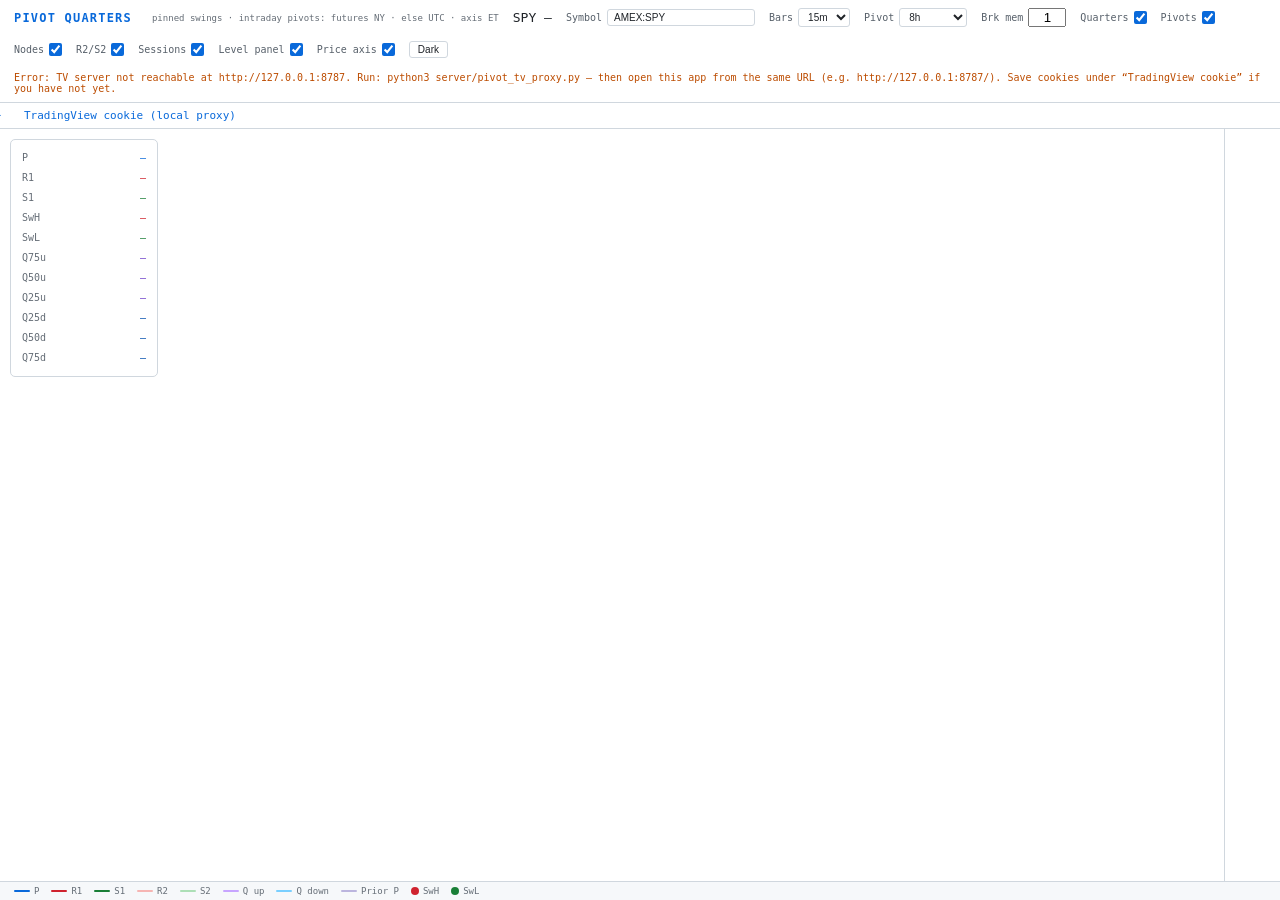
<file: index.html>
<!DOCTYPE html>
<html lang="en">
<head>
  <meta charset="UTF-8">
  <meta name="viewport" content="width=device-width, initial-scale=1.0">
  <title>Pivot Quarters</title>
  <link rel="stylesheet" href="css/theme.css">
</head>
<body>

<div id="header">
  <h1>Pivot Quarters</h1><span class="badge">pinned swings · intraday pivots: futures NY · else UTC · axis ET</span>
  <span id="price-label">—</span>
  <div class="ctrl symbol-ctrl"><label>Symbol</label>
    <div class="symbol-wrap">
      <input type="text" id="symbol" value="AMEX:SPY" spellcheck="false" autocomplete="off" title="Search or EXCHANGE:SYMBOL (e.g. AMEX:SPY)">
      <div id="ticker-suggest" class="ticker-suggest" role="listbox" aria-label="Symbol suggestions"></div>
    </div>
  </div>
  <div class="ctrl"><label>Bars</label>
    <select id="barTf" title="Candle resolution (TradingView)">
      <option value="3m">3m</option>
      <option value="15m" selected>15m</option>
      <option value="1h">1h</option>
      <option value="1d">1D</option>
    </select>
  </div>
  <div class="ctrl"><label>Pivot</label>
    <select id="pivTf" title="Intraday: CME-family etc. → NY session-style 8h (02/10/18 ET). Stocks & others → UTC hours (8h @ 00/08/16 UTC). Daily = ET calendar date.">
      <option value="eight_hour" selected>8h</option>
      <option value="four_hour">4h</option>
      <option value="one_hour">1h</option>
      <option value="daily">1D (ET)</option>
      <option value="weekly">Weekly</option>
      <option value="monthly">Monthly</option>
    </select>
  </div>
  <div class="ctrl"><label title="Swing pin starts at last pivot H/L; older pivots in the lookback only apply if they’re a higher high or lower low.">Brk mem</label>
    <input type="number" id="pivotBreakMemory" class="input-num" min="1" max="20" step="1" value="1" title="1 = last pivot’s H/L only. 2+ = same anchor, plus older pivots only when they exceed that high or undercut that low (wider bracket). Then break → running extreme. Quarters on to see.">
  </div>
  <div class="ctrl"><label>Quarters</label><input type="checkbox" id="showQ" checked></div>
  <div class="ctrl"><label>Pivots</label><input type="checkbox" id="showP" checked></div>
  <div class="ctrl"><label>Nodes</label><input type="checkbox" id="showNodes" checked></div>
  <div class="ctrl"><label>R2/S2</label><input type="checkbox" id="showR2" checked></div>
  <div class="ctrl"><label>Sessions</label><input type="checkbox" id="showSessionBands" checked title="Premarket / after-hours tint (intraday)"></div>
  <div class="ctrl"><label>Level panel</label><input type="checkbox" id="showLevels" checked title="Top-left P/R pivot readout"></div>
  <div class="ctrl"><label>Price axis</label><input type="checkbox" id="showPriceAxis" checked title="Right-hand price scale"></div>
  <button type="button" id="theme-toggle" title="Toggle theme">Theme</button>
  <span id="status">Initializing…</span>
</div>

<details id="tv-panel" class="tv-panel">
  <summary>TradingView cookie (local proxy)</summary>
  <div class="tv-panel-inner">
    <p class="tv-hint">Run <code>python3 server/app.py</code> (or <code>server/pivot_tv_proxy.py</code>) and open <strong>http://127.0.0.1:8787/</strong>. Paste your browser cookies (must include <code>sessionid=</code>), then save. Leave proxy URL empty to use the current site origin.</p>
    <div class="tv-row">
      <label class="tv-label">Proxy URL</label>
      <input type="text" id="tvProxyUrl" class="tv-input-wide" spellcheck="false" autocomplete="off" placeholder="(empty = this site, e.g. :8787)">
    </div>
    <div class="tv-row">
      <label class="tv-label">Cookies</label>
      <textarea id="tvCookie" class="tv-textarea" rows="2" spellcheck="false" autocomplete="off" placeholder="sessionid=…; device_t=…"></textarea>
    </div>
    <div class="tv-row tv-actions">
      <button type="button" id="tvCookieSave">Save cookie to proxy</button>
      <span id="tvCookieStatus" class="tv-status" aria-live="polite"></span>
    </div>
  </div>
</details>

<div id="chart-wrap">
  <div id="chart"></div>
  <div id="fib-dots" aria-hidden="true">
    <div class="fib-dot hi" id="fib-dot-hi" title="SwH: prior H until broken, then period high"></div>
    <div class="fib-dot lo" id="fib-dot-lo" title="SwL: prior L until broken, then period low"></div>
  </div>
  <div id="info">
    <div class="ir"><span class="il">P</span>    <span class="iv p"  id="iP">—</span></div>
    <div class="ir"><span class="il">R1</span>   <span class="iv r"  id="iR1">—</span></div>
    <div class="ir"><span class="il">S1</span>   <span class="iv s"  id="iS1">—</span></div>
    <div class="ir"><span class="il">SwH</span>  <span class="iv r"  id="iSH">—</span></div>
    <div class="ir"><span class="il">SwL</span>  <span class="iv s"  id="iSL">—</span></div>
    <div class="ir"><span class="il">Q75u</span> <span class="iv qu" id="iQ75u">—</span></div>
    <div class="ir"><span class="il">Q50u</span> <span class="iv qu" id="iQ50u">—</span></div>
    <div class="ir"><span class="il">Q25u</span> <span class="iv qu" id="iQ25u">—</span></div>
    <div class="ir"><span class="il">Q25d</span> <span class="iv qd" id="iQ25d">—</span></div>
    <div class="ir"><span class="il">Q50d</span> <span class="iv qd" id="iQ50d">—</span></div>
    <div class="ir"><span class="il">Q75d</span> <span class="iv qd" id="iQ75d">—</span></div>
  </div>
</div>

<div id="legend">
  <div class="leg"><div class="ld" style="background:var(--accent)"></div>P</div>
  <div class="leg"><div class="ld" style="background:var(--candle-down)"></div>R1</div>
  <div class="leg"><div class="ld" style="background:var(--candle-up)"></div>S1</div>
  <div class="leg"><div class="ld" style="background:rgba(248,81,73,0.4)"></div>R2</div>
  <div class="leg"><div class="ld" style="background:rgba(63,185,80,0.4)"></div>S2</div>
  <div class="leg"><div class="ld" style="background:rgba(190,150,255,0.85)"></div>Q up</div>
  <div class="leg"><div class="ld" style="background:rgba(100,200,255,0.85)"></div>Q down</div>
  <div class="leg"><div class="ld" style="background:rgba(100,80,180,0.4)"></div>Prior P</div>
  <div class="leg"><div class="ld" style="background:var(--candle-down); border-radius:50%; width:8px; height:8px"></div>SwH</div>
  <div class="leg"><div class="ld" style="background:var(--candle-up); border-radius:50%; width:8px; height:8px"></div>SwL</div>
</div>

<script type="module" src="js/app.js"></script>
</body>
</html>
</file>
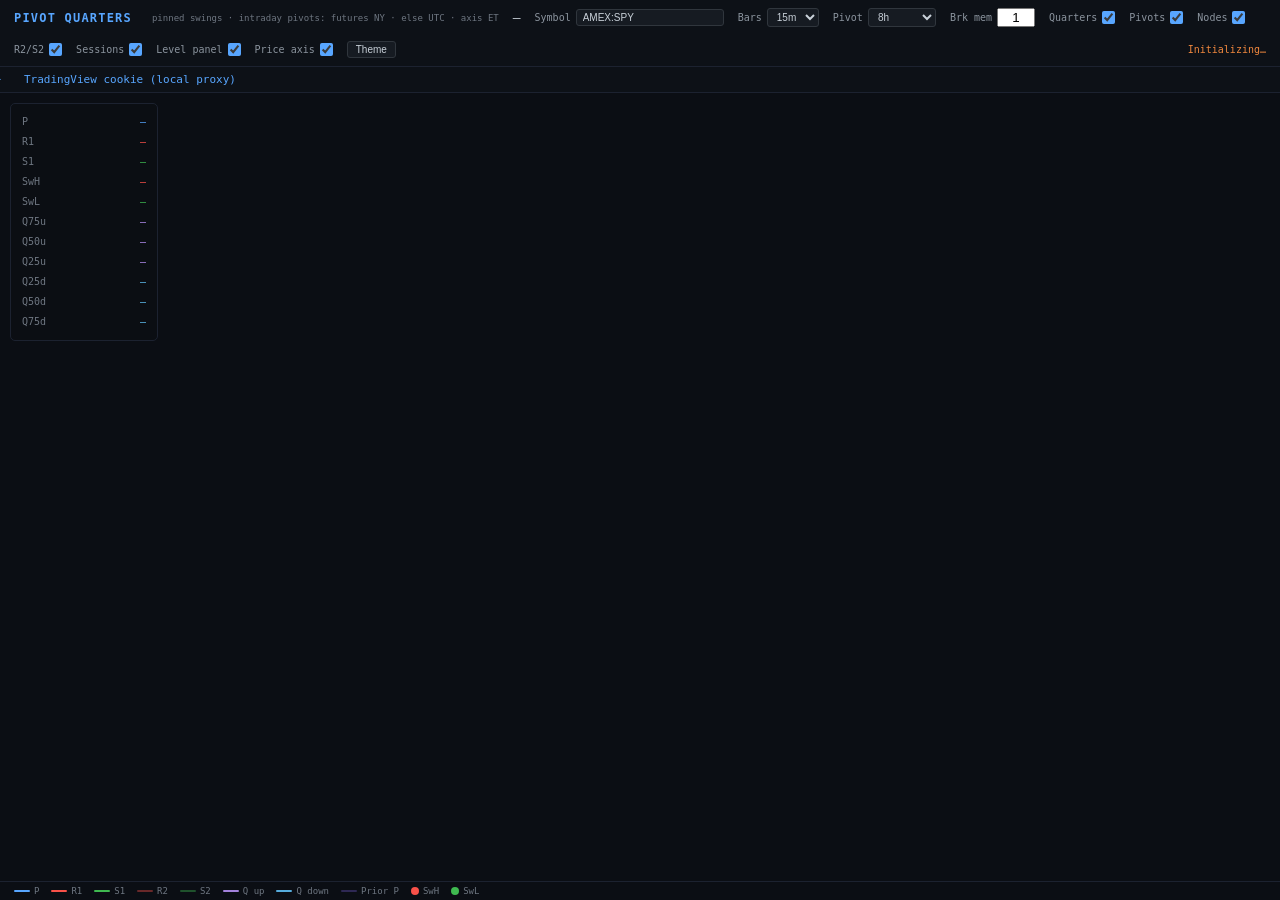
<file: pivot_quarters.html>
<!DOCTYPE html>
<html lang="en">
<head>
  <meta charset="UTF-8">
  <meta http-equiv="refresh" content="0;url=index.html">
  <title>Redirect…</title>
</head>
<body>
  <p>Moved to <a href="index.html">index.html</a> (modular build). Serve this folder over HTTP for ES modules.</p>
</body>
</html>
</file>
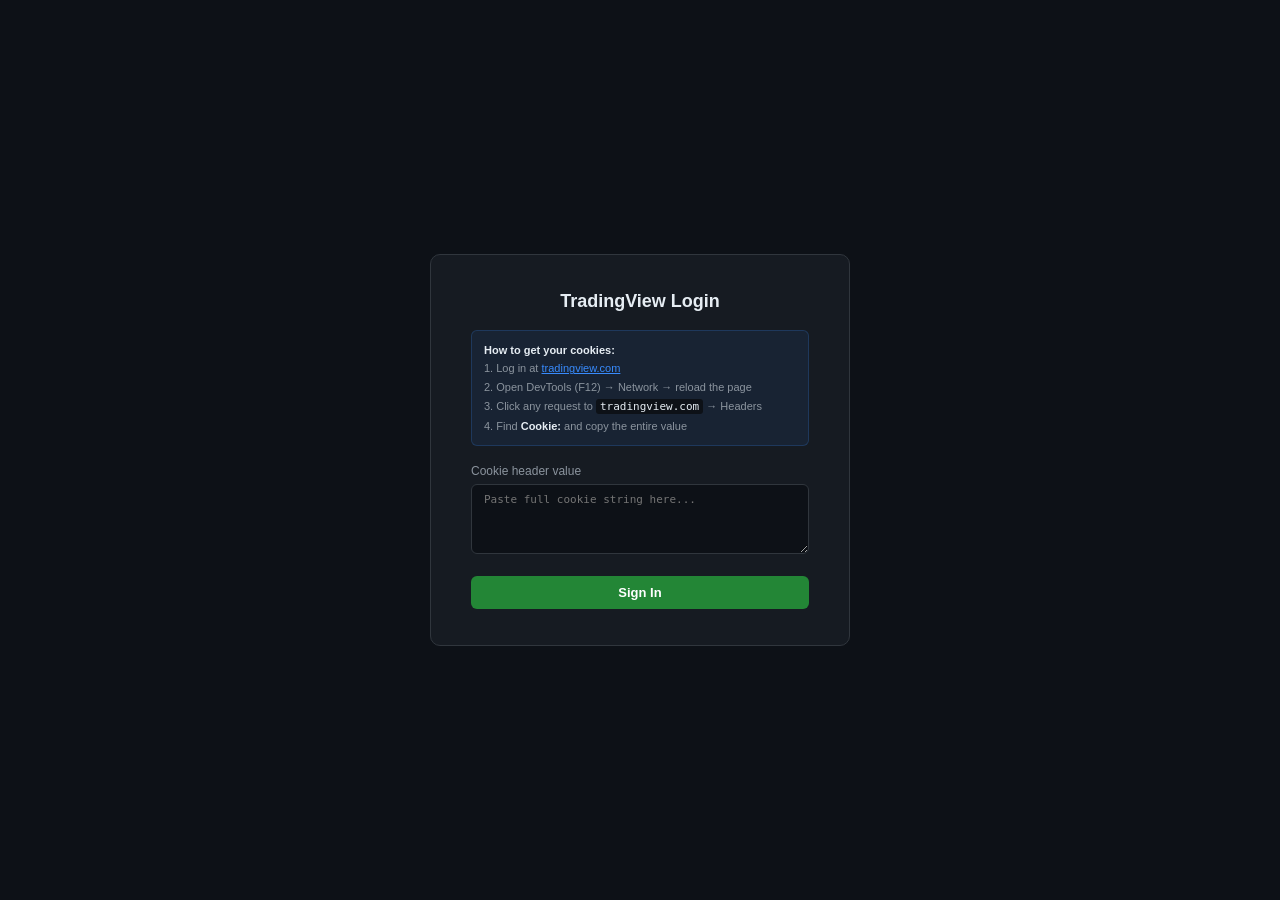
<file: tv-dashboard/static/login.html>
<!DOCTYPE html>
<html lang="en">
<head>
<meta charset="UTF-8"/>
<meta name="viewport" content="width=device-width, initial-scale=1.0"/>
<title>Chart Viewer &mdash; Login</title>
<style>
  * { box-sizing: border-box; margin: 0; padding: 0; }
  body {
    background: #0d1117; color: #e6edf3;
    font-family: -apple-system, BlinkMacSystemFont, 'Segoe UI', sans-serif;
    display: flex; align-items: center; justify-content: center;
    height: 100vh;
  }
  .card {
    background: #161b22; border: 1px solid #30363d; border-radius: 10px;
    padding: 36px 40px; width: 420px; display: flex; flex-direction: column; gap: 18px;
  }
  h1 { font-size: 18px; font-weight: 700; text-align: center; }
  label { font-size: 12px; color: #8b949e; display: block; margin-bottom: 6px; }
  textarea {
    width: 100%; background: #0d1117; border: 1px solid #30363d; border-radius: 6px;
    color: #e6edf3; font-size: 11px; font-family: monospace; padding: 8px 12px;
    outline: none; resize: vertical; transition: border-color .15s;
  }
  textarea:focus { border-color: #388bfd; }
  button {
    width: 100%; background: #238636; border: none; border-radius: 6px;
    color: #fff; font-size: 13px; font-weight: 600; padding: 9px;
    cursor: pointer; transition: background .15s;
  }
  button:hover    { background: #2ea043; }
  button:disabled { background: #1a4024; color: #6e7681; cursor: default; }
  .hint {
    font-size: 11px; color: #8b949e; line-height: 1.7;
    background: rgba(56,139,253,.08); border: 1px solid #388bfd33;
    border-radius: 6px; padding: 10px 12px;
  }
  .hint b { color: #e6edf3; }
  .hint a { color: #388bfd; }
  .hint code { color: #e6edf3; background: #0d1117; padding: 1px 4px; border-radius: 3px; }
  #msg { font-size: 12px; text-align: center; padding: 8px 12px; border-radius: 6px; display: none; }
  #msg.err { background: rgba(248,81,73,.15); border: 1px solid #da3633; color: #f85149; display: block; }
  #msg.ok  { background: rgba(63,185,80,.15);  border: 1px solid #238636; color: #3fb950; display: block; }
</style>
</head>
<body>
<div class="card">
  <h1>TradingView Login</h1>
  <div class="hint">
    <b>How to get your cookies:</b><br>
    1. Log in at <a href="https://www.tradingview.com" target="_blank">tradingview.com</a><br>
    2. Open DevTools (F12) &rarr; Network &rarr; reload the page<br>
    3. Click any request to <code>tradingview.com</code> &rarr; Headers<br>
    4. Find <b>Cookie:</b> and copy the entire value
  </div>
  <div>
    <label for="cookies">Cookie header value</label>
    <textarea id="cookies" rows="4" placeholder="Paste full cookie string here..." autocomplete="off" spellcheck="false"></textarea>
  </div>
  <div id="msg"></div>
  <button id="btn" onclick="doLogin()">Sign In</button>
</div>
<script>
  async function doLogin() {
    const cookies = document.getElementById('cookies').value.trim();
    const msg = document.getElementById('msg');
    const btn = document.getElementById('btn');
    if (!cookies) { msg.className = 'err'; msg.textContent = 'Paste your cookies first.'; return; }
    btn.disabled = true; btn.textContent = 'Signing in...';
    msg.className = '';
    try {
      const res = await fetch('/api/login', {
        method: 'POST',
        headers: { 'Content-Type': 'application/json' },
        body: JSON.stringify({ cookies }),
      });
      const json = await res.json();
      if (json.ok) {
        msg.className = 'ok'; msg.textContent = 'Authenticated! Redirecting...';
        setTimeout(() => window.location.href = '/', 800);
      } else {
        msg.className = 'err'; msg.textContent = json.error || 'Login failed.';
        btn.disabled = false; btn.textContent = 'Sign In';
      }
    } catch (e) {
      msg.className = 'err'; msg.textContent = 'Network error -- is the server running?';
      btn.disabled = false; btn.textContent = 'Sign In';
    }
  }
</script>
</body>
</html>
</file>
<file: css/theme.css>
/* Dark (default) */
:root,
[data-theme="dark"] {
  --bg-body: #0b0e14;
  --bg-header: #0d1117;
  --bg-legend: #0b0e14;
  --border-subtle: #1c2230;
  --text-primary: #c9d1d9;
  --text-muted: #8b949e;
  --text-dim: #6e7681;
  --accent: #58a6ff;
  --status: #f0883e;
  --chart-bg: #0b0e14;
  --chart-text: #8b949e;
  --chart-grid: #111620;
  --chart-border: #1c2230;
  --candle-up: #3fb950;
  --candle-down: #f85149;
  --info-bg: rgba(11, 14, 20, 0.93);
  --fib-dot-border: rgba(255, 255, 255, 0.9);
  --fib-dot-shadow: rgba(0, 0, 0, 0.45);
  --input-bg: #161b22;
  --input-border: #30363d;
}

[data-theme="light"] {
  --bg-body: #f6f8fa;
  --bg-header: #ffffff;
  --bg-legend: #f6f8fa;
  --border-subtle: #d0d7de;
  --text-primary: #1f2328;
  --text-muted: #57606a;
  --text-dim: #656d76;
  --accent: #0969da;
  --status: #bc4c00;
  --chart-bg: #ffffff;
  --chart-text: #57606a;
  --chart-grid: #eaeef2;
  --chart-border: #d0d7de;
  --candle-up: #1a7f37;
  --candle-down: #cf222e;
  --info-bg: rgba(255, 255, 255, 0.95);
  --fib-dot-border: rgba(31, 35, 40, 0.85);
  --fib-dot-shadow: rgba(255, 255, 255, 0.6);
  --input-bg: #ffffff;
  --input-border: #d0d7de;
}

* {
  margin: 0;
  padding: 0;
  box-sizing: border-box;
}

body {
  background: var(--bg-body);
  color: var(--text-primary);
  font-family: ui-monospace, monospace;
  height: 100vh;
  display: flex;
  flex-direction: column;
  overflow: hidden;
}

#header {
  display: flex;
  align-items: center;
  gap: 14px;
  padding: 8px 14px;
  background: var(--bg-header);
  border-bottom: 1px solid var(--border-subtle);
  flex-shrink: 0;
  flex-wrap: wrap;
}

#header h1 {
  font-size: 12px;
  font-weight: 700;
  color: var(--accent);
  letter-spacing: 0.1em;
  text-transform: uppercase;
}

.badge {
  font-size: 9px;
  color: var(--text-dim);
  font-weight: 400;
  margin-left: 6px;
}

#price-label {
  font-size: 13px;
  color: var(--text-primary);
  font-weight: 500;
}

.ctrl {
  display: flex;
  align-items: center;
  gap: 5px;
  font-size: 10px;
  color: var(--text-muted);
}

.ctrl input.input-num {
  width: 38px;
  text-align: center;
  -moz-appearance: textfield;
}

.ctrl input.input-num::-webkit-outer-spin-button,
.ctrl input.input-num::-webkit-inner-spin-button {
  -webkit-appearance: none;
  margin: 0;
}

.ctrl input[type="text"] {
  width: 112px;
  background: var(--input-bg);
  border: 1px solid var(--input-border);
  color: var(--text-primary);
  border-radius: 3px;
  padding: 2px 6px;
  font-size: 10px;
}

.symbol-wrap {
  position: relative;
  display: inline-block;
}

.symbol-ctrl .symbol-wrap input#symbol {
  width: 148px;
  text-transform: uppercase;
}

.ticker-suggest {
  display: none;
  position: absolute;
  left: 0;
  top: calc(100% + 3px);
  min-width: 100%;
  width: max-content;
  max-width: min(380px, 92vw);
  max-height: 220px;
  overflow-y: auto;
  background: var(--info-bg);
  border: 1px solid var(--input-border);
  border-radius: 4px;
  box-shadow: 0 8px 24px rgba(0, 0, 0, 0.35);
  z-index: 400;
}

.ticker-suggest.open {
  display: block;
}

.ticker-suggest-row {
  display: block;
  width: 100%;
  text-align: left;
  padding: 6px 9px;
  border: none;
  border-bottom: 1px solid var(--border-subtle);
  background: transparent;
  color: var(--text-primary);
  cursor: pointer;
  font-family: inherit;
  font-size: 10px;
}

.ticker-suggest-row:last-child {
  border-bottom: none;
}

.ticker-suggest-row:hover {
  background: var(--input-bg);
}

.ticker-suggest-sym {
  font-weight: 700;
}

.ticker-suggest-desc {
  font-size: 9px;
  color: var(--text-muted);
  margin-top: 2px;
  white-space: nowrap;
  overflow: hidden;
  text-overflow: ellipsis;
  max-width: 360px;
}

.ticker-suggest-empty {
  padding: 8px 10px;
  font-size: 9px;
  color: var(--text-dim);
}

select {
  background: var(--input-bg);
  border: 1px solid var(--input-border);
  color: var(--text-primary);
  border-radius: 3px;
  padding: 2px 5px;
  font-size: 10px;
  cursor: pointer;
}

input[type="checkbox"] {
  accent-color: var(--accent);
  cursor: pointer;
}

#theme-toggle {
  font-size: 10px;
  padding: 2px 8px;
  cursor: pointer;
  background: var(--input-bg);
  border: 1px solid var(--input-border);
  color: var(--text-primary);
  border-radius: 3px;
}

#status {
  font-size: 10px;
  color: var(--status);
  margin-left: auto;
}

#chart-wrap {
  flex: 1;
  position: relative;
  overflow: hidden;
  min-height: 0;
}

#chart {
  position: absolute;
  inset: 0;
  width: 100%;
  height: 100%;
}

#fib-dots {
  position: absolute;
  inset: 0;
  pointer-events: none;
  z-index: 8;
}

.fib-dot {
  position: absolute;
  width: 11px;
  height: 11px;
  transform: translate(-50%, -50%);
  border-radius: 50%;
  border: 2px solid var(--fib-dot-border);
  box-shadow: 0 0 0 1px var(--fib-dot-shadow);
  display: none;
}

.fib-dot.hi {
  background: var(--candle-down);
}

.fib-dot.lo {
  background: var(--candle-up);
}

#info {
  position: absolute;
  top: 10px;
  left: 10px;
  z-index: 10;
  background: var(--info-bg);
  border: 1px solid var(--border-subtle);
  border-radius: 5px;
  padding: 8px 11px;
  font-size: 10px;
  line-height: 2;
  min-width: 148px;
  pointer-events: none;
}

.ir {
  display: flex;
  justify-content: space-between;
  gap: 12px;
}

.il {
  color: var(--text-dim);
}

.iv {
  color: var(--text-primary);
}

.p {
  color: var(--accent);
}

.r {
  color: var(--candle-down);
}

.s {
  color: var(--candle-up);
}

.qu {
  color: rgba(190, 150, 255, 0.95);
}

.qd {
  color: rgba(100, 200, 255, 0.95);
}

[data-theme="light"] .qu {
  color: #6e40c9;
}

[data-theme="light"] .qd {
  color: #0550ae;
}

#legend {
  display: flex;
  gap: 12px;
  align-items: center;
  flex-wrap: wrap;
  padding: 4px 14px;
  background: var(--bg-legend);
  border-top: 1px solid var(--border-subtle);
  font-size: 9px;
  color: var(--text-dim);
  flex-shrink: 0;
}

.leg {
  display: flex;
  align-items: center;
  gap: 4px;
}

.ld {
  width: 16px;
  height: 2px;
  border-radius: 1px;
}

.tv-panel {
  flex-shrink: 0;
  border-bottom: 1px solid var(--border-subtle);
  background: var(--bg-header);
  font-size: 11px;
  color: var(--text-muted);
}

.tv-panel > summary {
  cursor: pointer;
  padding: 6px 14px;
  color: var(--accent);
  list-style-position: outside;
  margin-left: 10px;
}

.tv-panel-inner {
  padding: 0 14px 10px 28px;
  max-width: 720px;
}

.tv-hint {
  margin-bottom: 8px;
  line-height: 1.45;
}

.tv-hint code {
  font-size: 10px;
  color: var(--text-primary);
}

.tv-row {
  display: flex;
  align-items: flex-start;
  gap: 10px;
  margin-bottom: 8px;
}

.tv-label {
  flex: 0 0 72px;
  padding-top: 5px;
  color: var(--text-dim);
}

.tv-input-wide,
.tv-textarea {
  flex: 1;
  min-width: 0;
  font-family: inherit;
  font-size: 11px;
  background: var(--input-bg);
  color: var(--text-primary);
  border: 1px solid var(--input-border);
  border-radius: 4px;
  padding: 6px 8px;
}

.tv-textarea {
  resize: vertical;
  min-height: 44px;
}

.tv-actions {
  align-items: center;
  flex-wrap: wrap;
}

.tv-actions button {
  font-family: inherit;
  font-size: 11px;
  padding: 5px 10px;
  cursor: pointer;
  background: var(--input-bg);
  color: var(--accent);
  border: 1px solid var(--input-border);
  border-radius: 4px;
}

.tv-actions button:hover {
  border-color: var(--accent);
}

.tv-status {
  color: var(--status);
  font-size: 10px;
}
</file>
